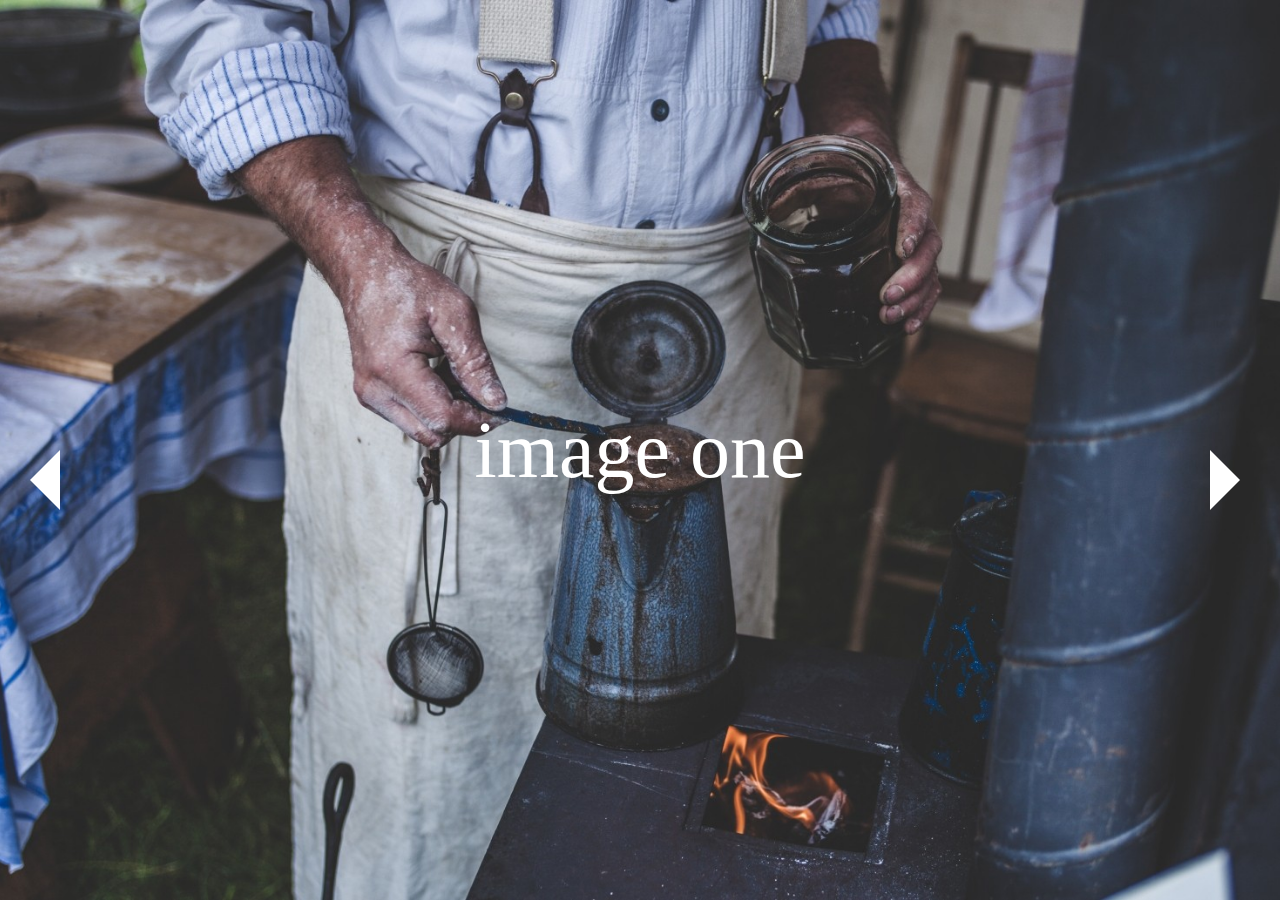
<file: index.html>
<!DOCTYPE html>
<html lang="en">

<head>
    <meta charset="UTF-8">
    <meta name="viewport" content="width=device-width, initial-scale=1.0">
    <meta http-equiv="X-UA-Compatible" content="ie=edge">
    <title>Document</title>
    <link rel="stylesheet" href="style.css">
</head>

<body>

    <section class="image-slider-section">
        <div class="arrow arrow-left"></div>
        <div class="arrow arrow-right"></div>

        <div class="image-container">
            <div class="divImage divImage1">
                <div class="div-content">
                    <span>image one</span>
                </div>
            </div>
            <div class="divImage divImage2">
                <div class="div-content">
                    <span>image two</span>
                </div>
            </div>
            <div class="divImage divImage3">
                <div class="div-content">
                    <span>image three</span>
                </div>
            </div>
        </div>


    </section>


    <!-- image-slider script -->
    <script>
        let sliderImages = document.querySelectorAll(".divImage"),
            arrowLeft = document.querySelector(".arrow-left"),
            arrowRight = document.querySelector(".arrow-right"),
            current = 0;  // by default current image adalah image index 0

      
        //display none tak kisah samada kita kat sliderImages[0] or sliderImages[1] or sliderImages[3]
        //maksudnya kita nak clear images 
        function reset(){
            for(let i = 0; i < sliderImages.length; i++){
                sliderImages[i].style.display = 'none';
                // length adalah 3. index adalah 0,1,2
            }
        }   

        //init slider. so ini yg user nmpak bila mula2 bukak web tu.
        function startSlide(){
            reset();
            sliderImages[0].style.display ='block';
        } 
        
        //function show previous 
        function slideLeft() {
            reset();
            sliderImages[current - 1].style.display = "block";
            current--;
        }

        //function show next
        function slideRight() {
            reset();
            sliderImages[current + 1].style.display ='block';
            current++;
        }

        //left arrow click
        arrowLeft.addEventListener('click', function (){
            if(current === 0){
                current = sliderImages.length;
            }
            slideLeft();
        });
              

        //right arrow click
        arrowRight.addEventListener('click', function(){
            if(current === sliderImages.length - 1){
                current = -1;
            };
            slideRight();

            //if length 2 ( maksudnya index 1),
            //current = index 1-1.  so current adalah 0
           
        });


        // call startSlide()
        startSlide();
       
    </script>

</body>

</html>
</file>
<file: style.css>
body, .image-slider-section, .image-container, .div-content {
    margin: 0;
    padding: 0;
    width: 100%;
    height: 100vh;
    overflow-x: hidden; 
    /* overflow hidden supaya xde horizontal scrollbar */
}

.image-slider-section{
    position: relative; 
    /*supaya arrow tu absolutely relative to section*/
    /* sebab section ni x semestinya main section */
}

.divImage{
    background-size: cover;
    background-position: center;
    background-repeat: no-repeat;
}

.divImage1{background-image: url('images/img1.jpg')}
.divImage2{background-image: url('images/img2.jpg')}
.divImage3{background-image: url('images/img3.jpg')}

.div-content {
    display: grid;
    align-content: center;
    justify-content: center;
}

.div-content span{
    font-size: 5rem;
    color: white;
}

.arrow {
    position: absolute;
    top: 50%;
    height: 0;
    width: 0;
      /* height dgn width 0 sebab kita hanya nakkan border dia je utk create arrow */
    border-style: solid;
    cursor: pointer;
    border-width: 30px;
}

.arrow-left{
    border-color: transparent white transparent transparent; 
    left: 0;   
}

.arrow-right{
    border-color: transparent  transparent transparent white;    
    right: 0;
    margin-right: 10px;
}
</file>
